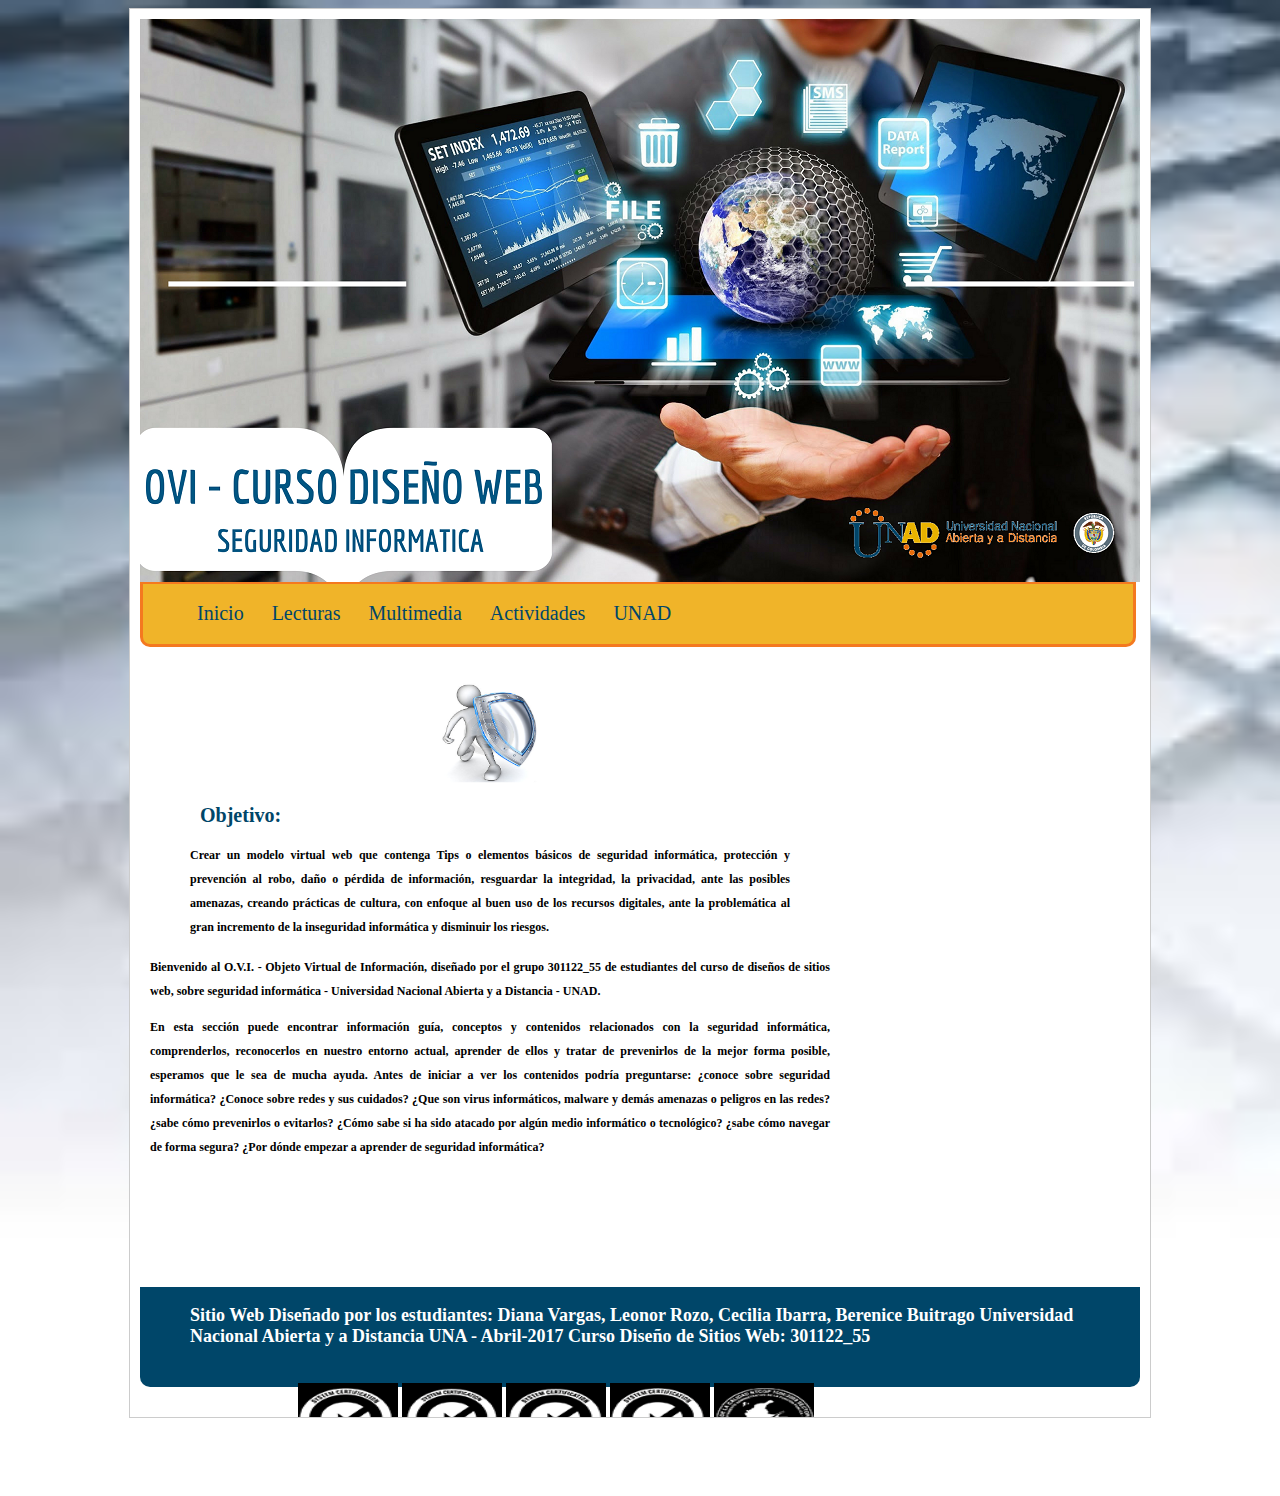
<file: index.html>
<!DOCTYPE html>
<html lang="es">

<head>
	<meta charset="UTF-8">
	<meta content="Berenice Buitrago" name="Author"> 
	<meta content="Sitio Web practica Hangout" name="description">
	<meta content="UNAD, Diseño Web, html" name= "keywords">
	<title>Colaborativo Diseño Web_55</title>	
	<link rel="stylesheet" href="css/style.css">
</head>	

<body>
	
	<div id="contenedor" class="modulo scroll">
		
		<header>
				<img src="img/header.png" alt="header">
	 	</header>

		<nav>
			<ul>
			
				<li><a href="index.html">Inicio</a></li>  
				<li><a href="lecturas.html">Lecturas</a></li>  
				<li><a href="multimedia.html">Multimedia</a></li>
				<li><a href="actividades.html">Actividades</a></li>
				<li><a href="https://www.unad.edu.co/">UNAD</a></li>
			</ul>

		</nav>

		<section>
		<article>
			
			<figure>
			<center><img src="img/Imagen1.png" width="100" height="100" alt="UNAD">	</center>
			<h2>Objetivo:</h2>
				
			<P>
			
			Crear un modelo virtual web que contenga Tips o elementos básicos de seguridad informática, protección y prevención al robo, daño o pérdida de información, resguardar la integridad, la privacidad, ante las posibles amenazas, creando prácticas de cultura, con enfoque al buen uso de los recursos digitales, ante la problemática al gran incremento de la inseguridad informática y disminuir los riesgos.
			
			
			</P>
			</figure>
			<p>	
				Bienvenido al O.V.I. - Objeto Virtual de Información, diseñado por el grupo 301122_55 de estudiantes del curso de diseños de sitios web, sobre seguridad informática - Universidad Nacional Abierta y a Distancia - UNAD.
			
			
			<p>	
				En esta sección puede encontrar información guía, conceptos y contenidos relacionados con la seguridad informática, comprenderlos, reconocerlos en nuestro entorno actual, aprender de ellos y tratar de prevenirlos de la mejor forma posible, esperamos que le sea de mucha ayuda.
			
				Antes de iniciar a ver los contenidos podría preguntarse:
		
				¿conoce sobre seguridad informática?
				¿Conoce sobre redes y sus cuidados?
				¿Que son virus informáticos, malware y demás amenazas o peligros en las redes?
				¿sabe cómo prevenirlos o evitarlos?
				¿Cómo sabe si ha sido atacado por algún medio informático o tecnológico?
				¿sabe cómo navegar de forma segura?
				¿Por dónde empezar a aprender de seguridad informática?
			

			</article>

	
		</section>
	

		<footer>
		

			<h3>Sitio Web Diseñado por los estudiantes:
				Diana Vargas, Leonor Rozo, Cecilia Ibarra, Berenice Buitrago
				Universidad Nacional Abierta y a Distancia UNA - Abril-2017
				Curso Diseño de Sitios Web: 301122_55
			</h3>

				<!-- Codigo contadorvisitas.com ver. 4.3 -->
				<script language="javascript" src="http://aux01.contadorvisitas.com/hitv4.php?digit=7seg&page=0ae306c1d51b6855e470015089b4602f&t=1492744057"></script>
				<br><a href="http://www.contadorvisitas.com" target="_blank">Contador de visitas</a>
				<!-- FIN Codigo contadorvisitas.com --> <img src="img/calidad1000.png" width="100" height="100" alt="UNAD">
				<img src="img/calidad14001.png" width="100" height="100" alt="UNAD"> <img src="img/calidad18001.png" width="100" height="100" alt="UNAD"> <img src="img/calidad9001.png" width="100" height="100" alt="UNAD">  <img src="img/certificado.png" width="100" height="100" alt="UNAD">
	<p>	<br>
				UNA PUBLICACIÓN DE 20 MINUTOS EDITORA, S.L., Publicada el 16.01.2015 a las 16:35h, [Fecha consulta 20/04/2017]. Periódico se publica bajo licencia creative commons. Disponible en: http://listas.20minutos.es/lista/las-25-nuevas-tecnologias-que-triunfaran-entre-2015-2020-392344/#
			</p>
				</br>
		</footer>	

	</div>

</body>
				<h3>Sitio Web Diseñado por los estudiantes:
				Diana Vargas, Leonor Rozo, Cecilia Ibarra, Berenice Buitrago
				Universidad Nacional Abierta y a Distancia UNA - Abril-2017
				Curso Diseño de Sitios Web: 301122_55
			</h3>
<script src="js/modernizr.js"</script>
<script src="js/prefixfree.js"</script>

</html>
</file>
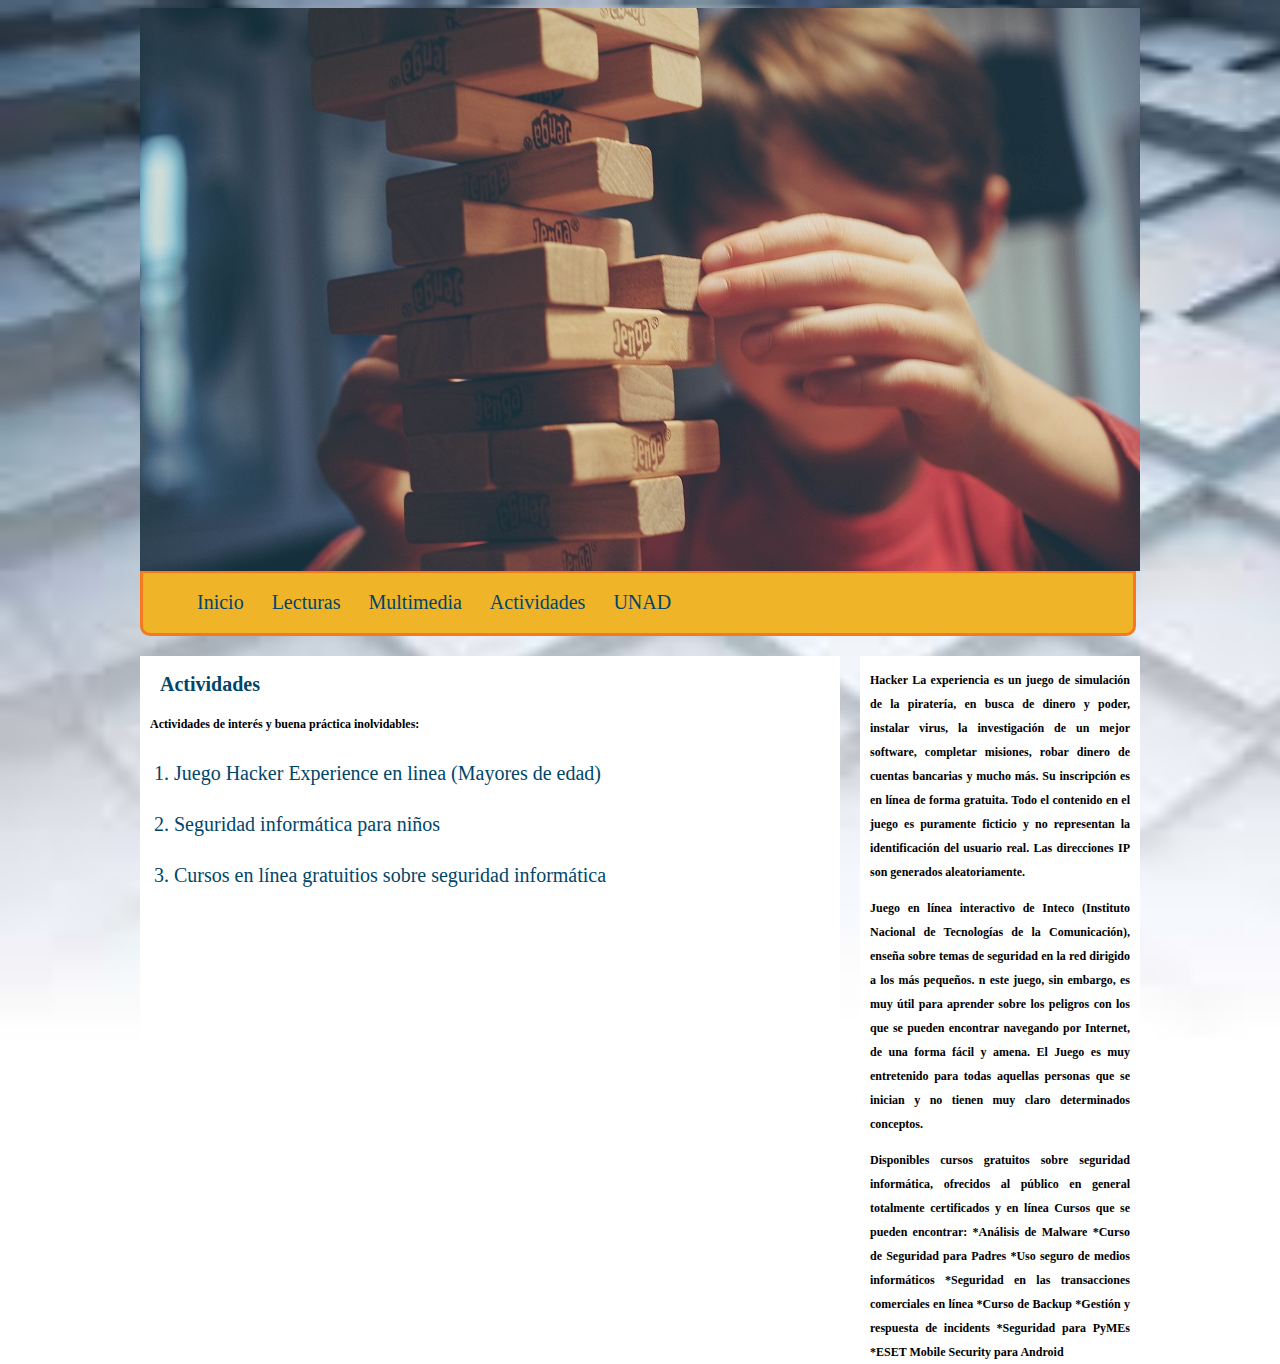
<file: actividades.html>
<!DOCTYPE html>
<html lang="es">

<head>
	<meta charset="UTF-8">
	<meta content="Berenice Buitrago" name="Author"> 
	<meta content="Sitio Web practica Hangout" name="description">
	<meta content="UNAD, Diseño Web, html" name= "keywords">
	<title>Colaborativo Diseño Web_55</title>	
	<link rel="stylesheet" href="css/style.css">
</head>	

<body>
	
	<div id="contenedor" >
		
		<header>
				<img src="img/header4.jpg" alt="header">
	 	</header>

		<nav>
			<ul>
				<li><a href="index.html">Inicio</a></li>
				<li><a href="lecturas.html">Lecturas</a></li>
				<li><a href="multimedia.html">Multimedia</a></li>
				<li><a href="actividades.html">Actividades</a></li>
				<li><a href="https://www.unad.edu.co/">UNAD</a></li>
			</ul>
		</nav>

		<section>
		
			<article>
			<h2>Actividades</h2>	
			
			<p>
				Actividades de interés y buena práctica inolvidables:
			
				<li><a href="https://hackerexperience.com/">1. Juego  Hacker Experience en linea (Mayores de edad)</a></li>
				<li><a href="http://navegacionsegura.es/">2. Seguridad informática para niños</a></li>
				<li><a href="https://www.academiaeset.com/default/store/7383-navegacion-segura
				http://www.ewaldosoft.com/12-cursos-online-totalmente-gratis-de-eguridad-informatica-dictados-por-eset/
				">3. Cursos en línea gratuitios sobre seguridad informática </a></li>
			</p>
				
			</article>

	
		</section>
	
		<aside>
			
			<article>
			<p>
			Hacker La experiencia es un juego de simulación de la piratería, en busca de dinero y poder, instalar virus, la investigación de un mejor software, completar misiones, robar dinero de cuentas bancarias y mucho más. Su inscripción es en línea de forma gratuita. Todo el contenido en el juego es puramente ficticio y no representan la identificación del usuario real. Las direcciones IP son generados aleatoriamente.
			</p>

			<p>Juego en línea interactivo de  Inteco (Instituto Nacional de Tecnologías de la Comunicación), enseña sobre temas de seguridad en la red dirigido a los más pequeños. n este juego, sin embargo, es muy útil para aprender sobre los peligros con los que se pueden encontrar navegando por Internet, de una forma fácil y amena. El Juego es muy entretenido para todas aquellas personas que se inician y no tienen muy claro determinados conceptos.
			</p>
			<p>
				Disponibles cursos gratuitos sobre seguridad informática, ofrecidos al público en general totalmente certificados y en línea  

				Cursos que se pueden encontrar:
				*Análisis de Malware
				*Curso de Seguridad para Padres
				*Uso seguro de medios informáticos
				*Seguridad en las transacciones comerciales en línea
				*Curso de Backup
				*Gestión y respuesta de incidents
				*Seguridad para PyMEs
				*ESET Mobile Security para Android

			</p>	
			</article>
			

		</aside>

		

	</div>

</body>

<script src="js/modernizr.js"</script>
<script src="js/prefixfree.js"</script>

</html>
</file>
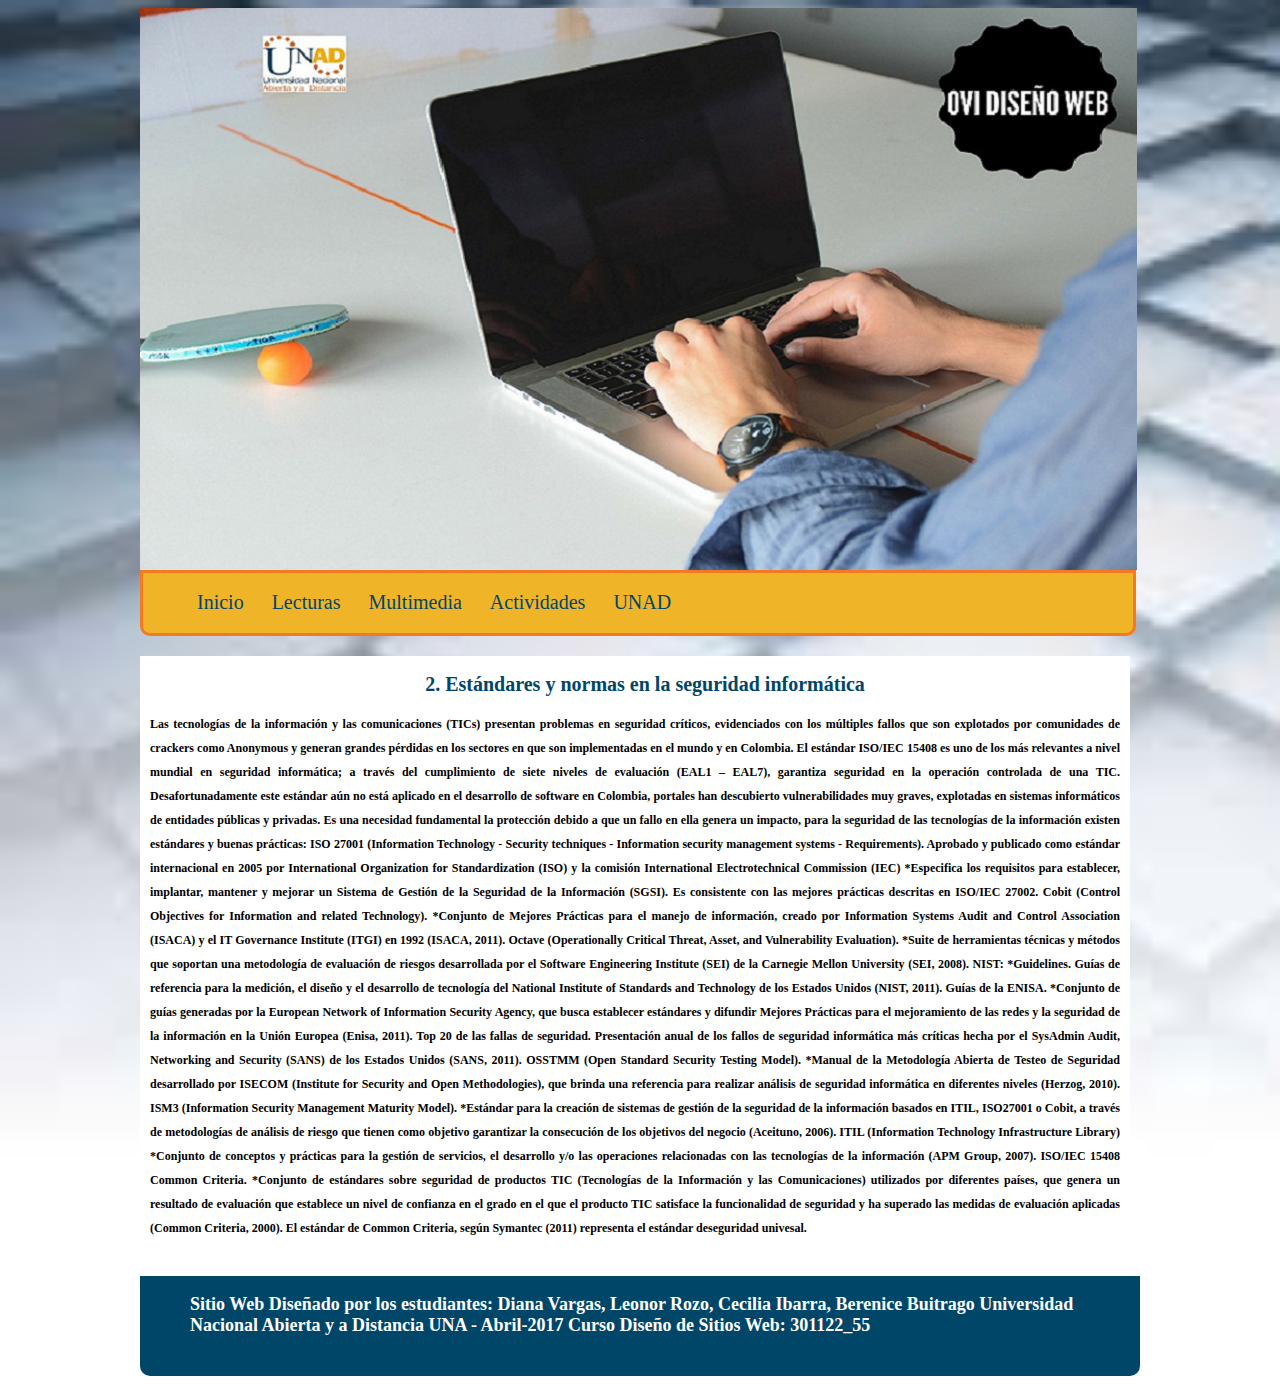
<file: estandar.html>
<!DOCTYPE html>
<html lang="es">

<head>
	<meta charset="UTF-8">
	<meta content="Berenice Buitrago" name="Author"> 
	<meta content="Sitio Web practica Hangout" name="description">
	<meta content="UNAD, Diseño Web, html" name= "keywords">
	<title>Colaborativo Diseño Web_55</title>	
	<link rel="stylesheet" href="css/style.css">
</head>	

<body>
	
	<div id="contenedor">
		
		<header>
				<img src="img/header2.png" alt="header">
	 	</header>

		<nav>
			<ul>
				<li><a href="index.html">Inicio</a></li>
				<li><a href="lecturas.html">Lecturas</a></li>
				<li><a href="multimedia.html">Multimedia</a></li>
				<li><a href="actividades.html">Actividades</a></li>
				<li><a href="https://www.unad.edu.co/">UNAD</a></li>
			</ul>
		</nav>

		<section1>
		
			<article>
			<h2 style="text-align:center;">2. Estándares y normas en la seguridad informática</h2>	
			
			<p>
				Las tecnologías de la información y las comunicaciones (TICs) presentan problemas en seguridad críticos, evidenciados con los múltiples fallos que son explotados por comunidades de crackers como Anonymous y generan grandes pérdidas en los sectores en que son implementadas en el mundo y en Colombia. El estándar ISO/IEC 15408 es uno de los más relevantes a nivel mundial en seguridad informática; a través del cumplimiento de siete niveles de evaluación (EAL1 – EAL7), garantiza seguridad en la operación controlada de una TIC. Desafortunadamente este estándar aún no está aplicado en el desarrollo de software en Colombia, portales han descubierto vulnerabilidades muy graves, explotadas en sistemas informáticos de entidades públicas y privadas. Es una necesidad fundamental la protección debido a que un fallo en ella genera un impacto, para la seguridad de las tecnologías de la información existen estándares y buenas prácticas:

				ISO 27001 (Information Technology - Security techniques - Information security management systems - Requirements). 
				Aprobado y publicado como estándar internacional en 2005 por International Organization for Standardization (ISO) y la comisión International Electrotechnical Commission (IEC)
				*Especifica los requisitos para establecer, implantar, mantener y mejorar un Sistema de Gestión de la Seguridad de la Información (SGSI). Es consistente con las mejores prácticas descritas en ISO/IEC 27002.
				Cobit (Control Objectives for Information and related Technology).
				*Conjunto de Mejores Prácticas para el manejo de información, creado por Information Systems Audit and Control Association (ISACA) y el IT Governance Institute (ITGI) en 1992 (ISACA, 2011).
				Octave (Operationally Critical Threat, Asset, and Vulnerability Evaluation). 
				*Suite de herramientas técnicas y métodos que soportan una metodología de evaluación de riesgos desarrollada por el Software Engineering Institute (SEI) de la Carnegie Mellon University (SEI, 2008).
				NIST: *Guidelines. Guías de referencia para la medición, el diseño y el desarrollo de tecnología del National Institute of Standards and Technology de los Estados Unidos (NIST, 2011).
				Guías de la ENISA. *Conjunto de guías generadas por la European Network of Information Security Agency, que busca establecer estándares y difundir Mejores Prácticas para el mejoramiento de las redes y la seguridad de la información en la Unión Europea (Enisa, 2011).
				Top 20 de las fallas de seguridad. Presentación anual de los fallos de seguridad informática más críticas hecha por el SysAdmin Audit, Networking and Security (SANS) de los Estados Unidos (SANS, 2011).
				OSSTMM (Open Standard Security Testing Model). 
				*Manual de la Metodología Abierta de Testeo de Seguridad desarrollado por ISECOM (Institute for Security and Open Methodologies), que brinda una referencia para realizar análisis de seguridad informática en diferentes niveles (Herzog, 2010).
				ISM3 (Information Security Management Maturity Model). 
				*Estándar para la creación de sistemas de gestión de la seguridad de la información basados en ITIL, ISO27001 o Cobit, a través de metodologías de análisis de riesgo que tienen como objetivo garantizar la consecución de los objetivos del negocio (Aceituno, 2006).  ITIL (Information Technology Infrastructure Library)
				*Conjunto de conceptos y prácticas para la gestión de servicios, el desarrollo y/o las operaciones relacionadas con las tecnologías de la información (APM Group, 2007).
				ISO/IEC 15408 Common Criteria. 
				*Conjunto de estándares sobre seguridad de productos TIC (Tecnologías de la Información y las Comunicaciones) utilizados por diferentes países, que genera un resultado de evaluación que establece un nivel de confianza en el grado en el que el producto TIC satisface la funcionalidad de seguridad y ha superado las medidas de evaluación aplicadas (Common Criteria, 2000). El estándar de Common Criteria, según Symantec (2011) representa el estándar deseguridad univesal.
			</p>
					
			</article>

	
		</section1>
	
		
		<footer>
			<h3>Sitio Web Diseñado por los estudiantes:
				Diana Vargas, Leonor Rozo, Cecilia Ibarra, Berenice Buitrago
				Universidad Nacional Abierta y a Distancia UNA - Abril-2017
				Curso Diseño de Sitios Web: 301122_55
			</h3>

			
		</footer>	

	</div>

</body>

<script src="js/modernizr.js"</script>
<script src="js/prefixfree.js"</script>

</html>
</file>
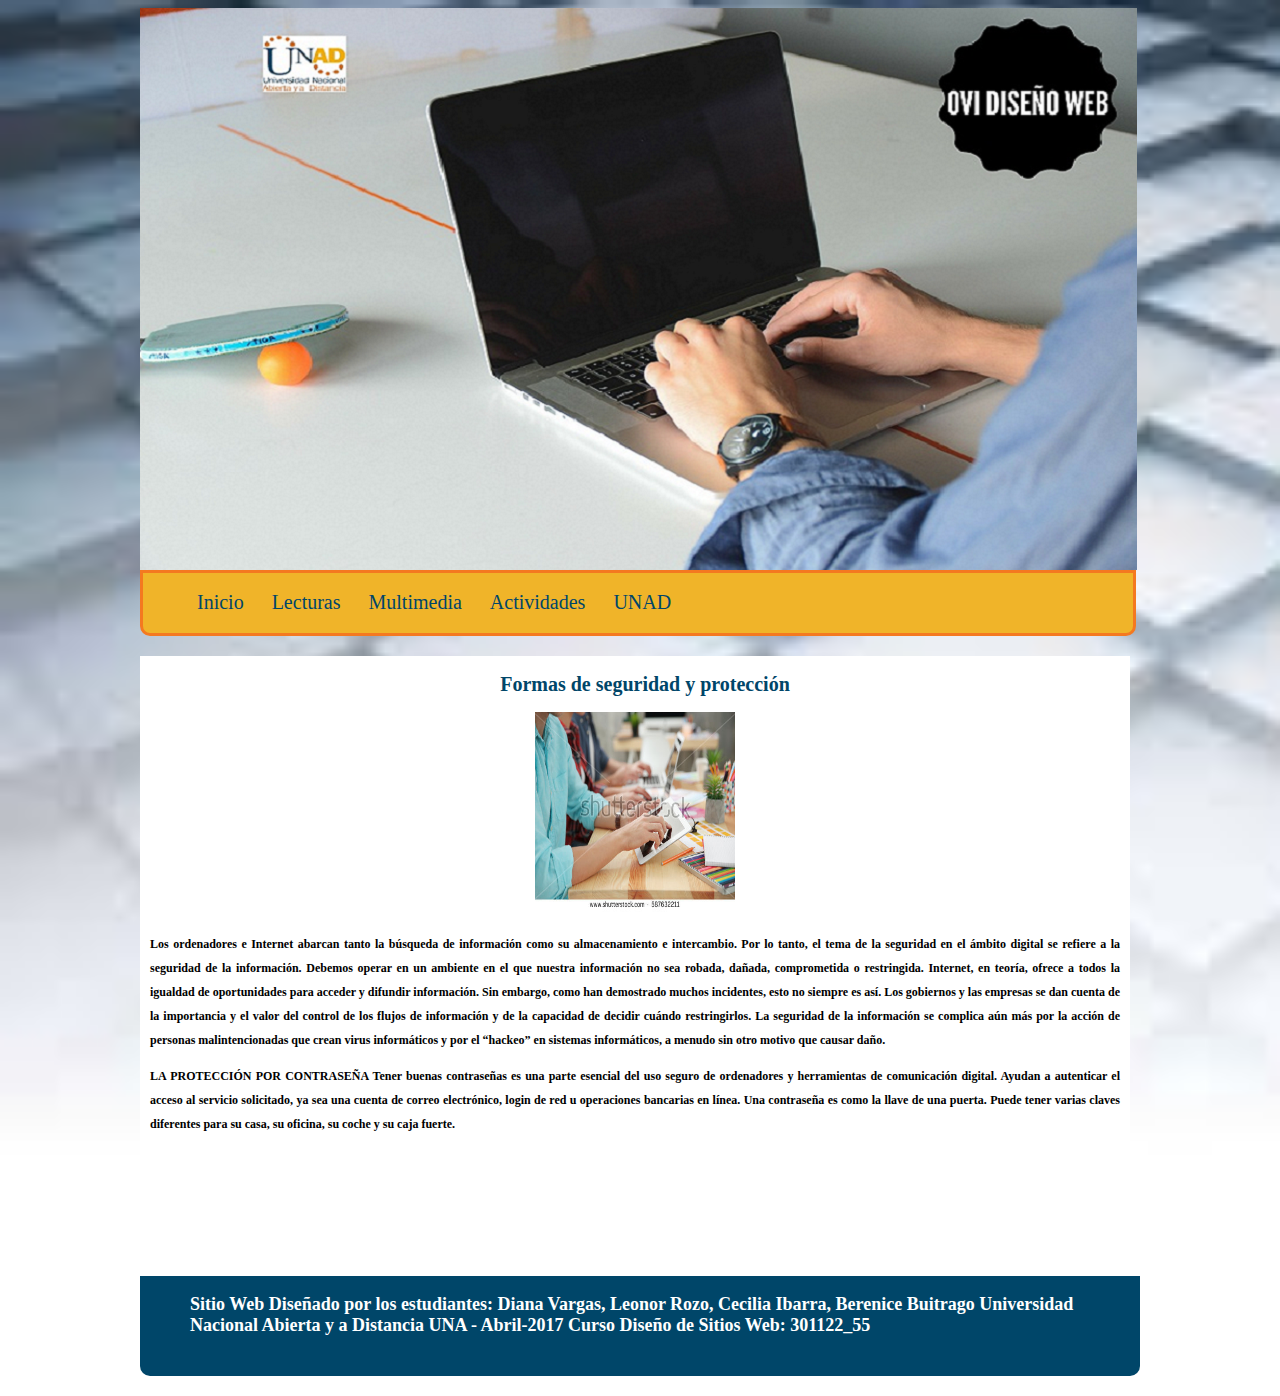
<file: formas.html>
<!DOCTYPE html>
<html lang="es">

<head>
	<meta charset="UTF-8">
	<meta content="Berenice Buitrago" name="Author"> 
	<meta content="Sitio Web practica Hangout" name="description">
	<meta content="UNAD, Diseño Web, html" name= "keywords">
	<title>Colaborativo Diseño Web_55</title>	
	<link rel="stylesheet" href="css/style.css">
</head>	

<body>
	
	<div id="contenedor">
		
		<header>
				<img src="img/header2.png" alt="header">
	 	</header>

		<nav>
			<ul>
				<li><a href="index.html">Inicio</a></li>
				<li><a href="lecturas.html">Lecturas</a></li>
				<li><a href="multimedia.html">Multimedia</a></li>
				<li><a href="actividades.html">Actividades</a></li>
				<li><a href="https://www.unad.edu.co/">UNAD</a></li>
			</ul>
		</nav>

		<section1>
		
			<article>
			
			<h2 style="text-align:center;">Formas de seguridad y protección</h2>
			
			<p>
			
			<figure>
			<center> <img src="img/imagenforma.jpg" width="200" height="200" alt="UNAD"> </center>	
			</figure>
						<P>Los ordenadores e Internet abarcan tanto la búsqueda de información como su
			almacenamiento e intercambio. Por lo tanto, el tema de la seguridad en el ámbito
			digital se refiere a la seguridad de la información. Debemos operar en un
			ambiente en el que nuestra información no sea robada, dañada, comprometida
			o restringida. Internet, en teoría, ofrece a todos la igualdad de oportunidades
			para acceder y difundir información. Sin embargo, como han demostrado
			muchos incidentes, esto no siempre es así. Los gobiernos y las empresas se
			dan cuenta de la importancia y el valor del control de los flujos de información
			y de la capacidad de decidir cuándo restringirlos. La seguridad de la información
			se complica aún más por la acción de personas malintencionadas que crean
			virus informáticos y por el “hackeo” en sistemas informáticos, a menudo sin
			otro motivo que causar daño.</P>

			<P>LA PROTECCIÓN POR CONTRASEÑA
			Tener buenas contraseñas es una parte esencial del uso seguro de ordenadores
			y herramientas de comunicación digital. Ayudan a autenticar el acceso al
			servicio solicitado, ya sea una cuenta de correo electrónico, login de red u operaciones
			bancarias en línea. Una contraseña es como la llave de una puerta.
			Puede tener varias claves diferentes para su casa, su oficina, su coche y su
			caja fuerte. </P>

			</p>
					
			

			</article>

	
		</section1>
	
		
		<footer>
			<h3>Sitio Web Diseñado por los estudiantes:
				Diana Vargas, Leonor Rozo, Cecilia Ibarra, Berenice Buitrago
				Universidad Nacional Abierta y a Distancia UNA - Abril-2017
				Curso Diseño de Sitios Web: 301122_55
			</h3>

			
		</footer>	

	</div>

</body>

<script src="js/modernizr.js"</script>
<script src="js/prefixfree.js"</script>

</html>
</file>
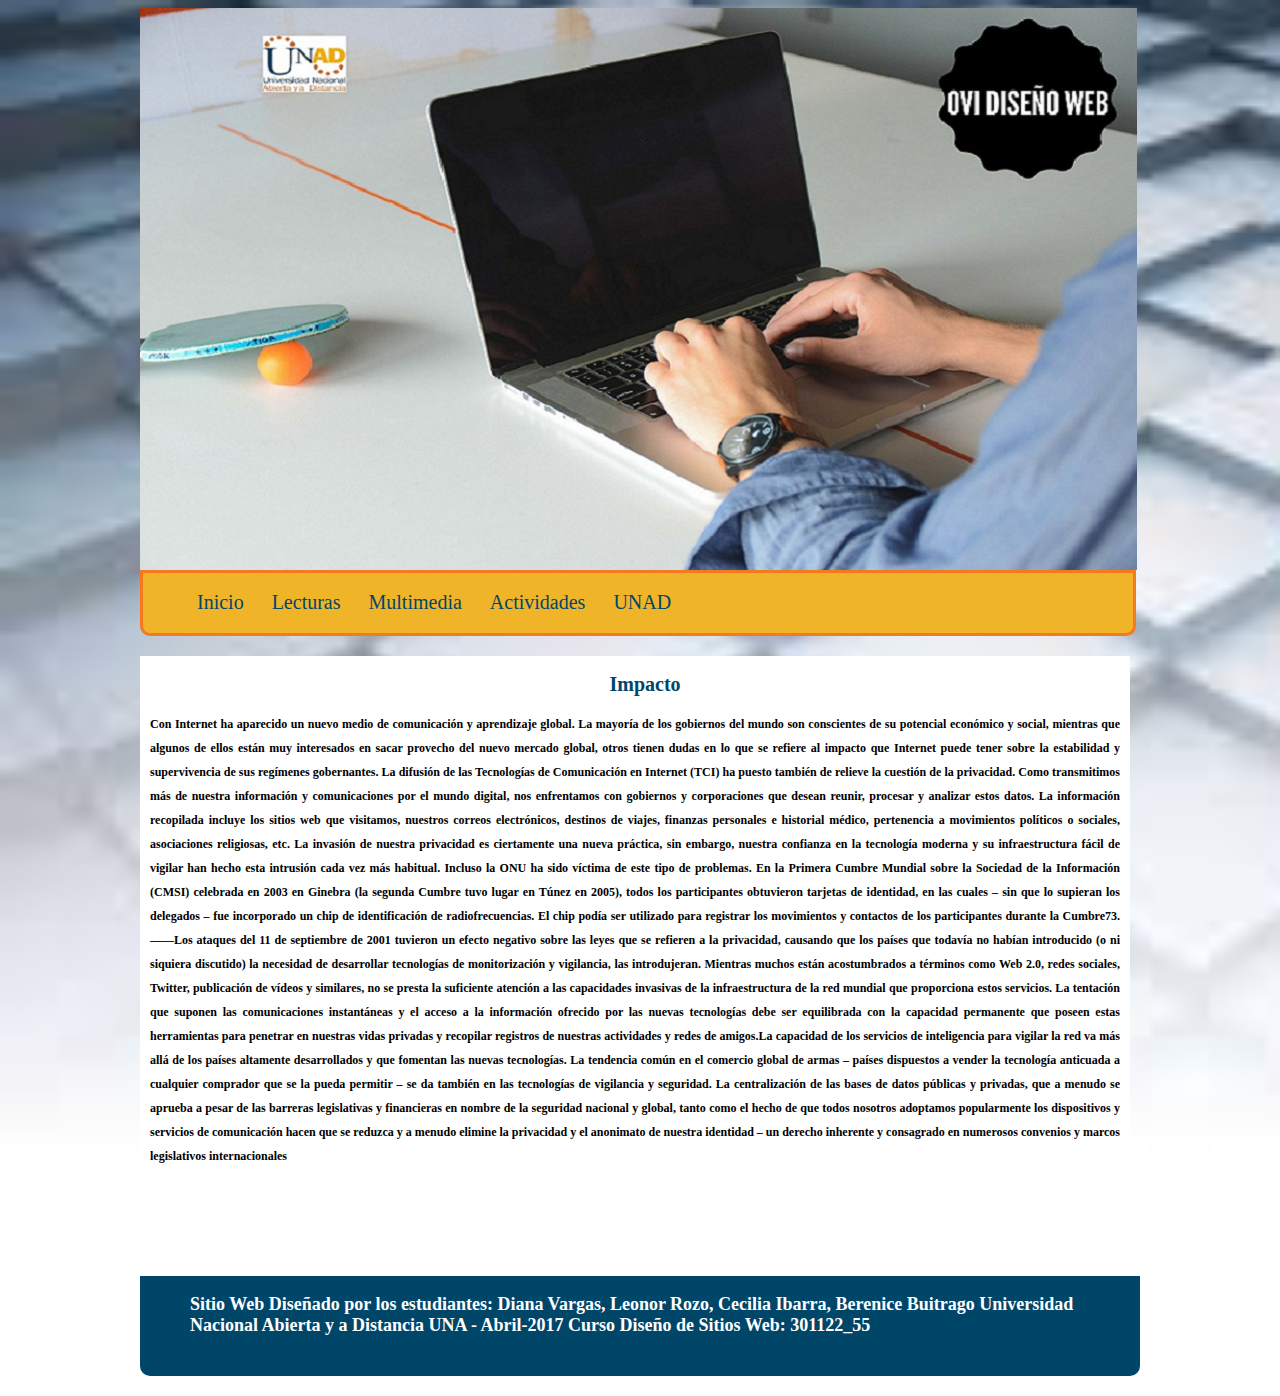
<file: impacto.html>
<!DOCTYPE html>
<html lang="es">

<head>
	<meta charset="UTF-8">
	<meta content="Berenice Buitrago" name="Author"> 
	<meta content="Sitio Web practica Hangout" name="description">
	<meta content="UNAD, Diseño Web, html" name= "keywords">
	<title>Colaborativo Diseño Web_55</title>	
	<link rel="stylesheet" href="css/style.css">
</head>	

<body>
	
	<div id="contenedor">
		
		<header>
				<img src="img/header2.png" alt="header">
	 	</header>

		<nav>
			<ul>
				<li><a href="index.html">Inicio</a></li>
				<li><a href="lecturas.html">Lecturas</a></li>
				<li><a href="multimedia.html">Multimedia</a></li>
				<li><a href="actividades.html">Actividades</a></li>
				<li><a href="https://www.unad.edu.co/">UNAD</a></li>
			</ul>
		</nav>

		<section1>
		
			<article>
			<h2 style="text-align:center;">Impacto</h2>	
			
			<p>
			
			Con Internet ha aparecido un nuevo medio de comunicación y aprendizaje global. La mayoría de los gobiernos del mundo son conscientes de su potencial económico y social, mientras que algunos de ellos están muy interesados en sacar provecho del nuevo mercado global, otros tienen dudas en lo que se refiere al impacto que Internet puede tener sobre la estabilidad y supervivencia de sus regímenes gobernantes.  

			La difusión de las Tecnologías de Comunicación en Internet (TCI) ha puesto también de relieve la cuestión de la privacidad. Como transmitimos más de nuestra información y comunicaciones por el mundo digital, nos enfrentamos con gobiernos y corporaciones que desean reunir, procesar y analizar estos datos. La información recopilada incluye los sitios web que visitamos, nuestros correos electrónicos, destinos de viajes, finanzas personales e historial médico, pertenencia a movimientos políticos o sociales, asociaciones religiosas, etc. 

			La invasión de nuestra privacidad es ciertamente una nueva práctica, sin embargo, nuestra confianza en la tecnología moderna y su infraestructura fácil de vigilar han hecho esta intrusión cada vez más habitual. Incluso la ONU ha sido víctima de este tipo de problemas.

			En la Primera Cumbre Mundial sobre la Sociedad de la Información (CMSI) celebrada en 2003 en Ginebra (la segunda Cumbre tuvo lugar en Túnez en 2005), todos los participantes obtuvieron tarjetas de identidad, en las cuales – sin que lo supieran los delegados – fue incorporado un chip de identificación de radiofrecuencias. El chip podía ser utilizado para registrar los movimientos y contactos de los participantes durante la Cumbre73. ––––Los ataques del 11 de septiembre de 2001 tuvieron un efecto negativo sobre las leyes que se refieren a la privacidad, causando que los países que todavía no habían introducido (o ni siquiera discutido) la necesidad de desarrollar tecnologías de monitorización y vigilancia, las introdujeran.  Mientras muchos están acostumbrados a términos como Web 2.0, redes sociales, Twitter, publicación de vídeos y similares, no se presta la suficiente atención a las capacidades invasivas de la infraestructura de la red mundial que proporciona estos servicios. La tentación que suponen las comunicaciones instantáneas y el acceso a la información ofrecido por las nuevas tecnologías debe ser equilibrada con la capacidad permanente que poseen estas herramientas para penetrar en nuestras vidas privadas y recopilar registros de nuestras actividades y redes de amigos.La capacidad de los servicios de inteligencia para vigilar la red va más allá de los países altamente desarrollados y que fomentan las nuevas tecnologías. La tendencia común en el comercio global de armas – países dispuestos a vender la tecnología anticuada a cualquier comprador que se la pueda permitir – se da también en las tecnologías de vigilancia y seguridad. La centralización de las bases de datos públicas y privadas, que a menudo se aprueba a pesar de las barreras legislativas y financieras en nombre de la seguridad nacional y global, tanto como el hecho de que todos nosotros adoptamos popularmente los dispositivos y servicios de comunicación hacen que se reduzca y a menudo elimine la privacidad y el anonimato de nuestra identidad – un derecho inherente y consagrado en numerosos convenios y marcos legislativos internacionales

			
			</p>
					
			</article>

	
		</section1>
	
		
		<footer>
			<h3>Sitio Web Diseñado por los estudiantes:
				Diana Vargas, Leonor Rozo, Cecilia Ibarra, Berenice Buitrago
				Universidad Nacional Abierta y a Distancia UNA - Abril-2017
				Curso Diseño de Sitios Web: 301122_55
			</h3>

			
		</footer>	

	</div>

</body>

<script src="js/modernizr.js"</script>
<script src="js/prefixfree.js"</script>

</html>
</file>
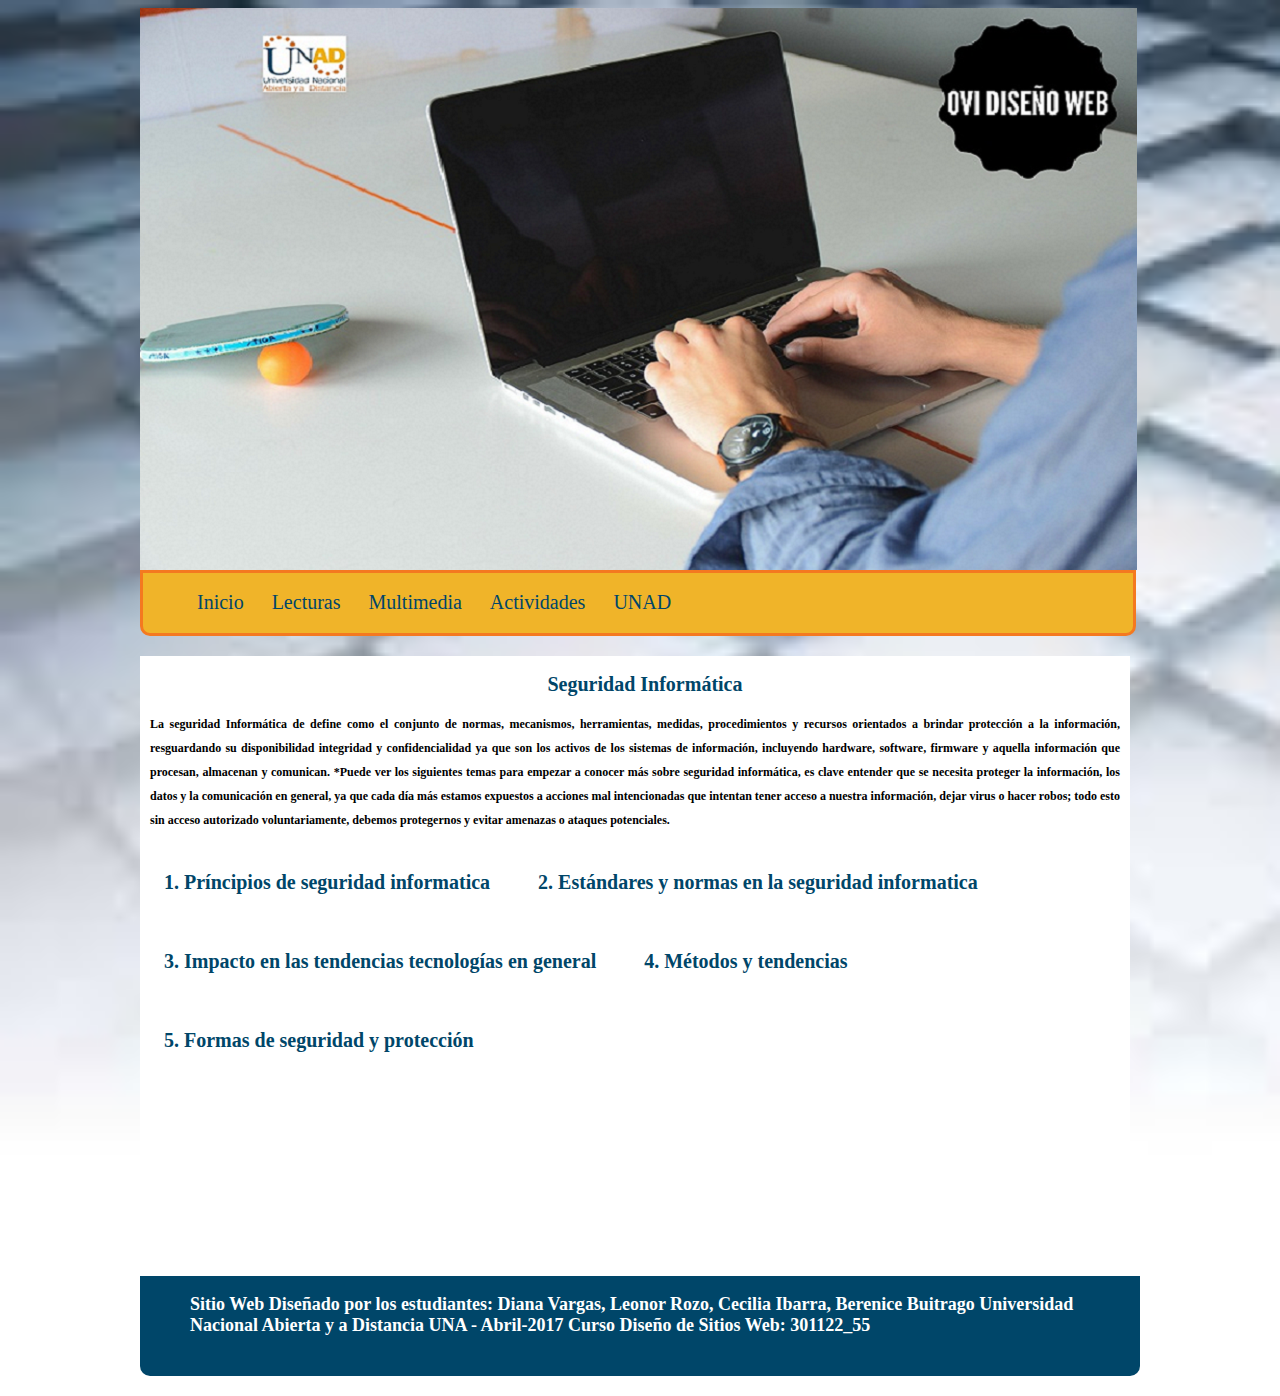
<file: lecturas.html>
<!DOCTYPE html>
<html lang="es">

<head>
	<meta charset="UTF-8">
	<meta content="Berenice Buitrago" name="Author"> 
	<meta content="Sitio Web practica Hangout" name="description">
	<meta content="UNAD, Diseño Web, html" name= "keywords">
	<title>Colaborativo Diseño Web_55</title>	
	<link rel="stylesheet" href="css/style.css">
</head>	

<body>
	
	<div id="contenedor">
		
		<header>
				<img src="img/header2.png" alt="header">
	 	</header>

		<nav>
			<ul>
				<li><a href="index.html">Inicio</a></li>
				<li><a href="lecturas.html">Lecturas</a></li>
				<li><a href="multimedia.html">Multimedia</a></li>
				<li><a href="actividades.html">Actividades</a></li>
				<li><a href="https://www.unad.edu.co/">UNAD</a></li>
			</ul>
		</nav>

		<section1>
		
			<article>
			<h2 style="text-align:center;">Seguridad Informática</h2>	
			
			<p>
			
			La seguridad Informática de define como el conjunto de normas, mecanismos, herramientas, medidas, procedimientos y recursos orientados a brindar protección a la información, resguardando su disponibilidad integridad y confidencialidad ya que son los activos de los sistemas de información, incluyendo hardware, software, firmware y aquella información que procesan, almacenan y comunican.


			*Puede ver los siguientes temas para empezar a conocer más sobre seguridad informática, es clave entender que se necesita proteger la información, los datos y la comunicación en general, ya que cada día más estamos expuestos a acciones mal intencionadas que intentan tener acceso a nuestra información, dejar virus o hacer robos; todo esto sin acceso autorizado voluntariamente, debemos protegernos y evitar amenazas o ataques potenciales.

			</p>
			
			<p>
				
			<li><a href="principios.html"><p>   1. Príncipios de seguridad informatica</a></li></p>
			<li><a href="estandar.html"><p>     2. Estándares y normas en la seguridad informatica</a></li></p>
			<li><a href="impacto.html"><p>     3. Impacto en las tendencias tecnologías en general</a></li></p>
			<li><a href="metodo.html"><p>     4. Métodos y tendencias</a></li></p>
			<li><a href="Formas.html"><p>5. Formas de seguridad y protección</a></li></p>
						
			</p>
							

			</article>

	
		</section1>
	
		
		<footer>
			<h3> Sitio Web Diseñado por los estudiantes:
				Diana Vargas, Leonor Rozo, Cecilia Ibarra, Berenice Buitrago
				Universidad Nacional Abierta y a Distancia UNA - Abril-2017
				Curso Diseño de Sitios Web: 301122_55
			</h3>

			
		</footer>	

	</div>

</body>

<script src="js/modernizr.js"</script>
<script src="js/prefixfree.js"</script>

</html>
</file>
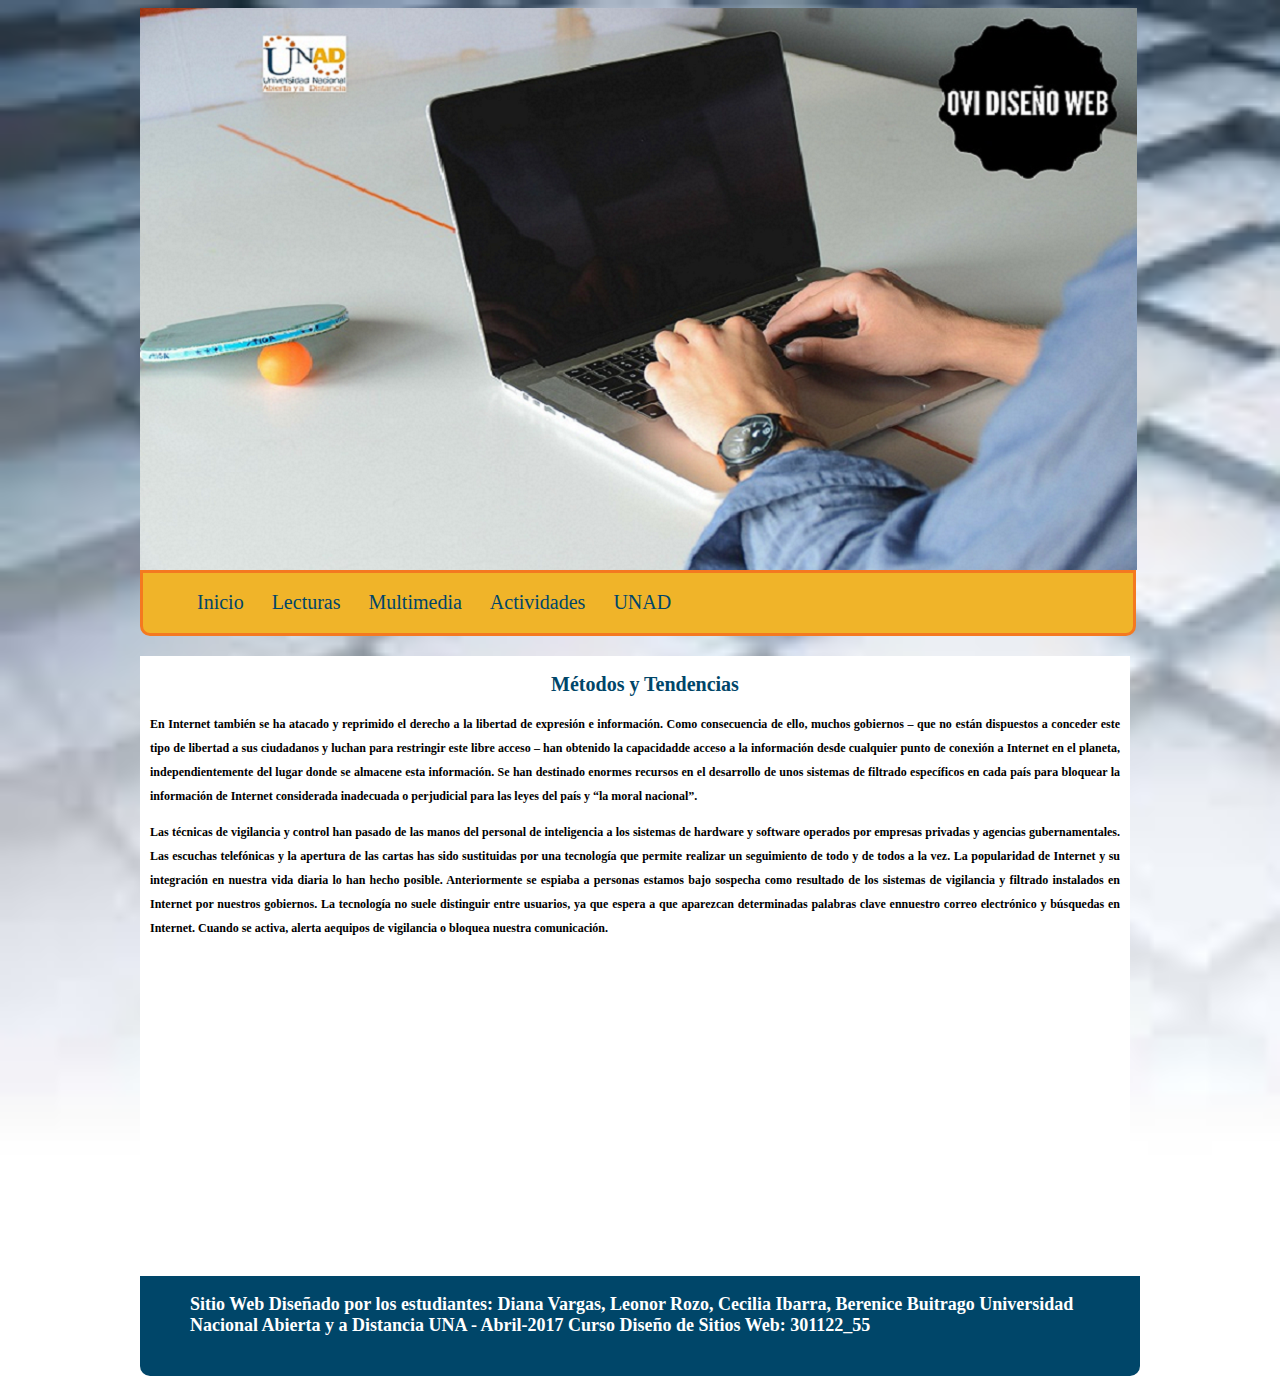
<file: metodo.html>
<!DOCTYPE html>
<html lang="es">

<head>
	<meta charset="UTF-8">
	<meta content="Berenice Buitrago" name="Author"> 
	<meta content="Sitio Web practica Hangout" name="description">
	<meta content="UNAD, Diseño Web, html" name= "keywords">
	<title>Colaborativo Diseño Web_55</title>	
	<link rel="stylesheet" href="css/style.css">
</head>	

<body>
	
	<div id="contenedor">
		
		<header>
				<img src="img/header2.png" alt="header">
	 	</header>

		<nav>
			<ul>
				<li><a href="index.html">Inicio</a></li>
				<li><a href="lecturas.html">Lecturas</a></li>
				<li><a href="multimedia.html">Multimedia</a></li>
				<li><a href="actividades.html">Actividades</a></li>
				<li><a href="https://www.unad.edu.co/">UNAD</a></li>
			</ul>
		</nav>

		<section1>
		
			<article>
			<h2  style="text-align:center;">Métodos y Tendencias</h2>	
			
			<p>
				En Internet también se ha atacado y reprimido el derecho a la libertad de expresión e información. Como consecuencia de ello,
			muchos gobiernos – que no están dispuestos a conceder este tipo de libertad a sus ciudadanos y luchan para restringir este
			libre acceso – han obtenido la capacidadde acceso a la información desde cualquier punto de conexión a Internet en el planeta,
			independientemente del lugar donde se almacene esta información. Se han destinado enormes recursos en el desarrollo de unos sistemas de filtrado específicos en cada país para bloquear la información de Internet considerada inadecuada
			o perjudicial para las leyes del país y “la moral nacional”.


			<p>
			Las técnicas de vigilancia y control han pasado de las manos del personal de inteligencia a los sistemas de hardware y software operados por empresas privadas y agencias gubernamentales. Las escuchas telefónicas y la apertura de las cartas has sido sustituidas por una tecnología que permite realizar un seguimiento de todo y de todos a la vez. La popularidad de Internet y su integración en nuestra vida diaria lo han hecho posible. Anteriormente se espiaba a personas estamos bajo sospecha como resultado de los sistemas de vigilancia y filtrado instalados en Internet por nuestros gobiernos. La tecnología no suele distinguir
            entre usuarios, ya que espera a que aparezcan determinadas palabras clave ennuestro correo electrónico y búsquedas en Internet. Cuando se activa, alerta aequipos de vigilancia o bloquea nuestra comunicación.</p>

								
			</p>
					
			</article>

	
		</section1>
	
		
		<footer>
			<h3>Sitio Web Diseñado por los estudiantes:
				Diana Vargas, Leonor Rozo, Cecilia Ibarra, Berenice Buitrago
				Universidad Nacional Abierta y a Distancia UNA - Abril-2017
				Curso Diseño de Sitios Web: 301122_55
			</h3>

			
		</footer>	

	</div>

</body>

<script src="js/modernizr.js"</script>
<script src="js/prefixfree.js"</script>

</html>
</file>
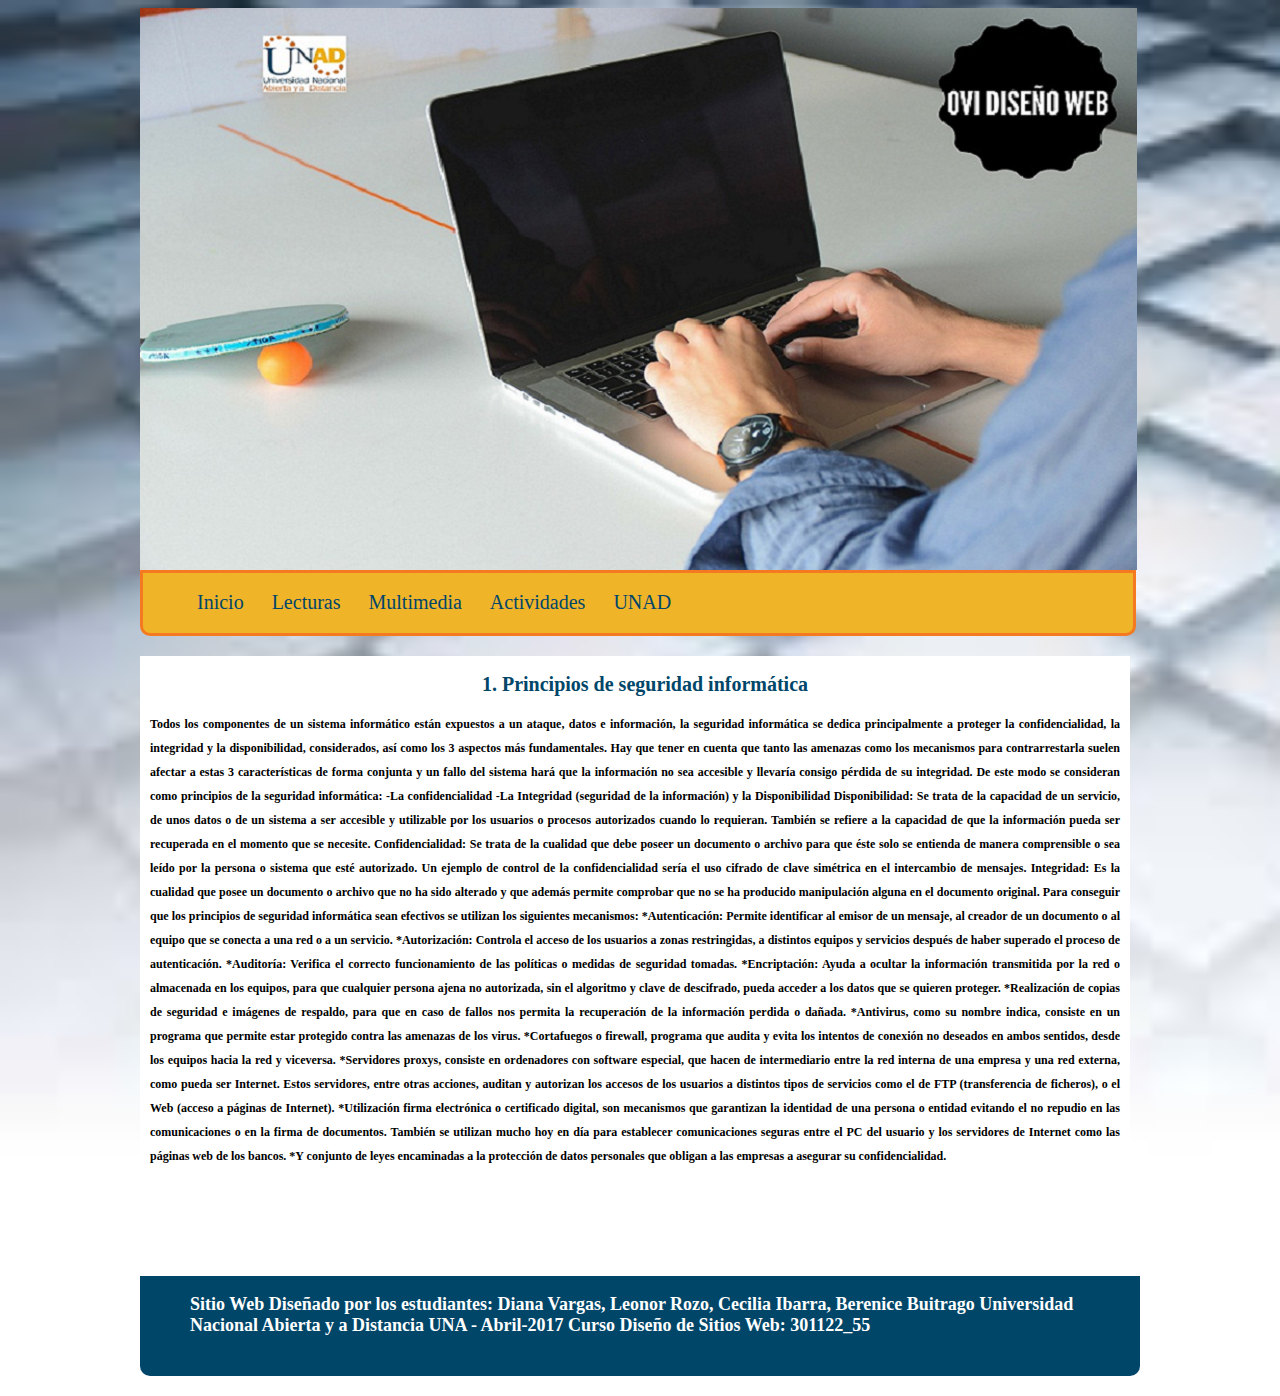
<file: principios.html>
<!DOCTYPE html>
<html lang="es">

<head>
	<meta charset="UTF-8">
	<meta content="Berenice Buitrago" name="Author"> 
	<meta content="Sitio Web practica Hangout" name="description">
	<meta content="UNAD, Diseño Web, html" name= "keywords">
	<title>Colaborativo Diseño Web_55</title>	
	<link rel="stylesheet" href="css/style.css">
</head>	

<body>
	
	<div id="contenedor">
		
		<header>
				<img src="img/header2.png" alt="header">
	 	</header>

		<nav>
			<ul>
				<li><a href="index.html">Inicio</a></li>
				<li><a href="lecturas.html">Lecturas</a></li>
				<li><a href="multimedia.html">Multimedia</a></li>
				<li><a href="actividades.html">Actividades</a></li>
				<li><a href="https://www.unad.edu.co/">UNAD</a></li>
			</ul>
		</nav>

		<section1>
		
			<article>
			<h2 style="text-align:center;">1. Principios de seguridad informática</h2>	
			
			<p>
			
			Todos los componentes de un sistema informático están expuestos a un ataque, datos e información, la seguridad informática se dedica principalmente a proteger la confidencialidad, la integridad y la disponibilidad, considerados, así como los 3 aspectos más fundamentales. Hay que tener en cuenta que tanto las amenazas como los mecanismos para contrarrestarla suelen afectar a estas 3 características de forma conjunta y un fallo del sistema hará que la información no sea accesible y llevaría consigo pérdida de su integridad. 

			De este modo se consideran como principios de la seguridad informática:

			-La confidencialidad
			-La Integridad (seguridad de la información)
			y la Disponibilidad

			Disponibilidad: Se trata de la capacidad de un servicio, de unos datos o de un sistema a ser accesible y utilizable por los usuarios o procesos autorizados cuando lo requieran. También se refiere a la capacidad de que la información pueda ser recuperada en el momento que se necesite.

			Confidencialidad: Se trata de la cualidad que debe poseer un documento o archivo para que éste solo se entienda de manera comprensible o sea leído por la persona o sistema que esté autorizado. 
			Un ejemplo de control de la confidencialidad sería el uso cifrado de clave simétrica en el intercambio de mensajes.

			Integridad: Es la cualidad que posee un documento o archivo que no ha sido alterado y que además permite comprobar que no se ha producido manipulación alguna en el documento original.

	
			Para conseguir  que los principios de seguridad informática sean efectivos se utilizan los siguientes mecanismos:

			*Autenticación: Permite identificar al emisor de un mensaje, al creador de un documento o al equipo que se conecta a una red o a un servicio.
			*Autorización: Controla el acceso de los usuarios a zonas restringidas, a distintos equipos y servicios después de haber superado el proceso de autenticación.
			*Auditoría: Verifica el correcto funcionamiento de las políticas o medidas de seguridad tomadas.
			*Encriptación: Ayuda a ocultar la información transmitida por la red o almacenada en los equipos, para que cualquier persona ajena no autorizada, sin el algoritmo y clave de descifrado, pueda acceder a los datos que se quieren proteger.
			*Realización de copias de seguridad e imágenes de respaldo, para que en caso de fallos nos permita la recuperación de la información perdida o dañada.
			*Antivirus, como su nombre indica, consiste en un programa que permite estar protegido contra las amenazas de los virus.
			*Cortafuegos o firewall, programa que audita y evita los intentos de conexión no deseados en ambos sentidos, desde los equipos hacia la red y viceversa.
			*Servidores proxys, consiste en ordenadores con software especial, que hacen de intermediario entre la red interna de una empresa y una red externa, como pueda ser  Internet. Estos servidores, entre otras acciones, auditan y autorizan los accesos de los usuarios a distintos tipos de servicios como el de FTP (transferencia de ficheros), o el Web (acceso a páginas de Internet).
			*Utilización firma electrónica o certificado digital, son mecanismos que garantizan la identidad de una persona o entidad evitando el no repudio en las comunicaciones o en la firma de documentos. También se utilizan mucho hoy en día para establecer comunicaciones seguras entre el PC del usuario y los servidores de Internet como las páginas web de los bancos.
			*Y conjunto de leyes encaminadas a la protección de datos personales que obligan a las empresas a asegurar su confidencialidad.
						
			</p>
					
			</article>

	
		</section1>
	
		
		<footer>
			<h3>Sitio Web Diseñado por los estudiantes:
				Diana Vargas, Leonor Rozo, Cecilia Ibarra, Berenice Buitrago
				Universidad Nacional Abierta y a Distancia UNA - Abril-2017
				Curso Diseño de Sitios Web: 301122_55
			</h3>

			
		</footer>	

	</div>

</body>

<script src="js/modernizr.js"</script>
<script src="js/prefixfree.js"</script>

</html>
</file>
<file: css/style.css>
.modulo{
	padding: 10px;
	background-color: #fff;
	border: 1px solid #ccc;
	}


#contenedor{

width: 1000px;
height: auto;
margin: auto;
position: relative;
 
}

.scroll{
	overflow: scroll;

}
/*ETIQUETAS*/
body{

	background-image: url(../img/fondo6.jpg);
	background-repeat: no-repeat;	
	background-size: cover;
}

h2{
	font-family: verdana;
	color: #004669;
	margin-left: 20px;
	font-size: 20px;
	text-align: left;
}

h3{
	font-family: verdana;
	color: white;
	margin-left: 50px;
	font-size: 18px;
	text-align: left;
}

h4{

	font-family: verdana;
	color: #004669;
	margin-left: 20px;
	font-size: 14px;
	text-align: left;

}
h5{

	font-family: verdana;
	color: #004669;
	margin-left: 20px;
	font-size: 10px;
	text-align: left;

}

header{

	width: 1000px;
	height: 562px;
}

nav{
	width: 990px;
	height: 60px;
	background: #F0B429;
	border: solid;
	border-color: #F47920;
	border-radius: 10px;
	border-top-right-radius: 0;
	border-top-left-radius: 0;
}

ul{

	margin: auto;
	padding-top: 4px;
}

li{
	
	float: left;
	list-style-type: none;
	padding: 10px;
	margin: 4px;

}

nav li a:hover {
	font-family: verdana;

}


a{
	text-decoration: none;
	font-size: 20px;
	color: #004669;
}

section{

	width: 700px;
	background: white;
	height: 600px;
	float:left;
	margin-top: 20px;
	border-radius: 10px;
	border-top-right-radius: 0;
	border-top-left-radius: 0;	
}

section1{

	width: 990px;
	background: white;
	height: 600px;
	float:left;
	margin-top: 20px;
	border-radius: 10px;
	border-top-right-radius: 0;
	border-top-left-radius: 0;	
}

aside{

	width: 280px;
	background: white;
	height: 600px;
	float:left;
	margin-left: 20px;
	margin-top: 20px;
	border-radius: 10px;
	border-top-right-radius: 0;
	border-top-left-radius: 0;	
}	

footer{
	
	width: 1000px;
	height: 100px;
	background: #004669;
	float: left;
	margin-top: 20px;
	border-radius: 10px;
	border-top-right-radius: 0;
	border-top-left-radius: 0;	
	margin-bottom: 20px;	
}

p{
	font-size: 12px;
	font-weight: bolder;
	line-height: 24px;
	text-align: justify;
	margin-left: 10px;
	margin-right: 10px;
	font-family: tahoma;
	color: black;
	
}
</file>
